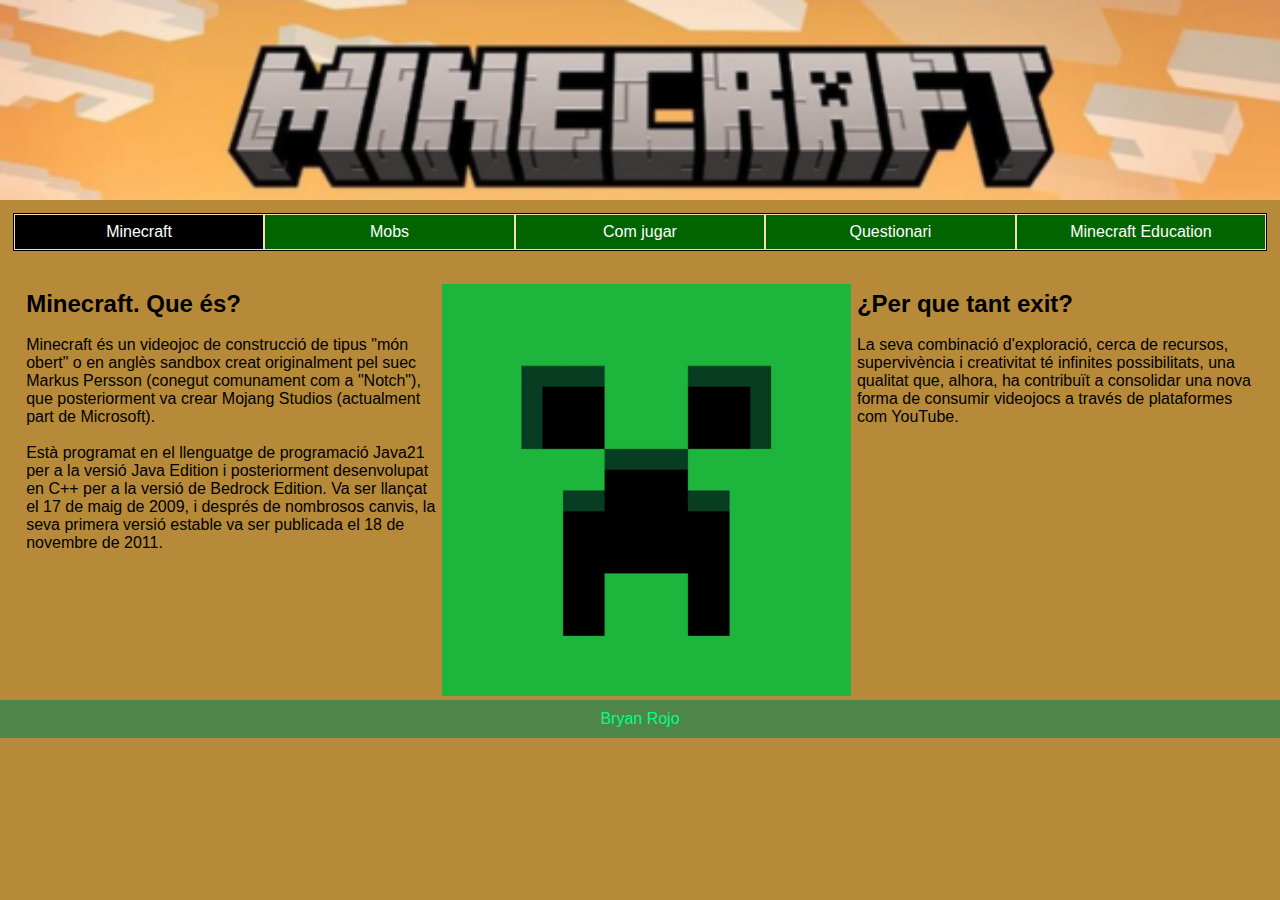
<file: index.html>
<!DOCTYPE html>
<html lang="ca">

<head>
  <meta charset="UTF-8">
  <meta name="viewport" content="width=device-width, initial-scale=1.0">
  <link rel="stylesheet" type="text/css" href="css/styles.css">
  <title>Minecraft</title>
</head>

<body>
  <header>

  </header>

  <section>
    <nav>
      <ul>
        <li class="active"><a href="index.html">Minecraft</a></li>
        <li><a href="mobs.html">Mobs</a></li>
        <li><a href="com_jugar.html">Com jugar</a></li>
        <li><a href="questionari.html">Questionari</a></li>
        <li><a href="education.html">Minecraft Education</a></li>
      </ul>
    </nav>

    <article>
      <div class="column">
        <h2>Minecraft. Que és?</h2><br>
        <p>Minecraft és un videojoc de construcció de tipus "món obert" o en anglès sandbox creat originalment pel suec
          Markus Persson (conegut comunament com a "Notch"), que posteriorment va crear Mojang Studios (actualment part
          de Microsoft).<br>
          <br>
          Està programat en el llenguatge de programació Java21 per a la versió Java Edition i posteriorment
          desenvolupat en C++ per a la versió de Bedrock Edition. Va ser llançat el 17 de maig de 2009, i després de
          nombrosos canvis, la seva primera versió estable va ser publicada el 18 de novembre de 2011.
        </p> <br>
      </div>
      <div class="imatge">
        <img src="imatges/creeper_inicio.png" alt="creeper">
      </div>
      <div class="segona_columna">
        <h2>¿Per que tant exit?</h2><br>
          <p>La seva combinació d'exploració, cerca de recursos, supervivència i creativitat té infinites
            possibilitats, una qualitat que, alhora, ha contribuït a consolidar una nova forma de consumir
            videojocs a través de plataformes com YouTube.</p> <br>
      </div>
    </article>
  </section>

  <footer>
    <p>Bryan Rojo</p>
  </footer>
</body>

</html>
</file>
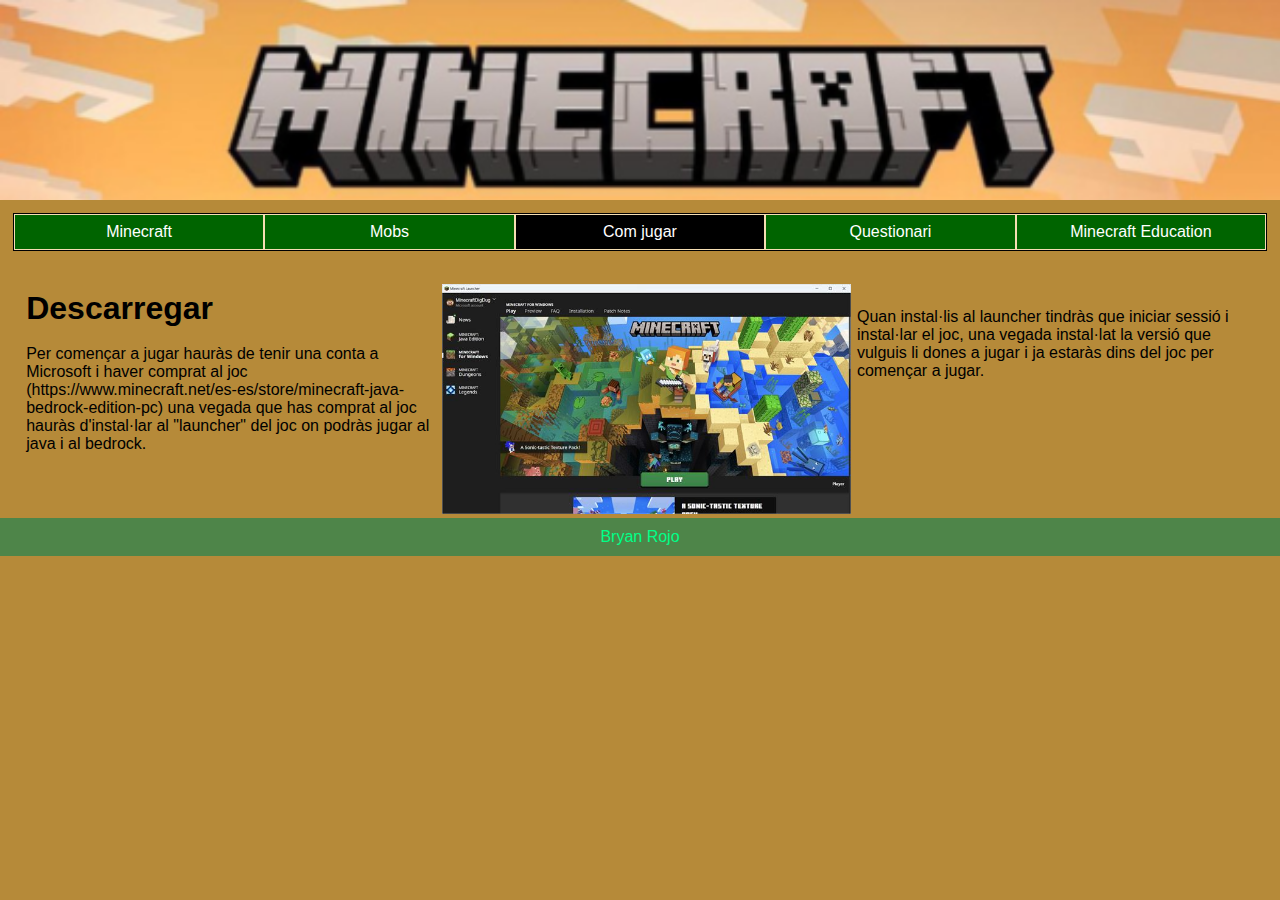
<file: com_jugar.html>
<!DOCTYPE html>
<html lang="ca">

<head>
    <meta charset="UTF-8">
    <meta name="viewport" content="width=device-width, initial-scale=1.0">
    <link rel="stylesheet" type="text/css" href="css/styles.css">
    <title>Minecraft</title>
</head>

<body>
    <header>

    </header>

    <section>
        <nav>
            <ul>
                <li><a href="index.html">Minecraft</a></li>
                <li><a href="mobs.html">Mobs</a></li>
                <li class="active"><a href="com_jugar.html">Com jugar</a></li>
                <li><a href="questionari.html">Questionari</a></li>
                <li><a href="education.html">Minecraft Education</a></li>
            </ul>
        </nav>

        <article>
            <div class="column">
                <h1>Descarregar</h1><br>
                <p> Per començar a jugar hauràs de tenir una conta a Microsoft i haver comprat al joc
                    (https://www.minecraft.net/es-es/store/minecraft-java-bedrock-edition-pc) una vegada que has comprat
                    al joc hauràs d'instal·lar al "launcher" del joc on podràs jugar al java i al bedrock.
                </p> <br>
            </div>
            <div class="imatge">
                <img src="imatges/launcher.jpg" alt="launcher">
            </div>
            <div class="segona_columna">
                <br>Quan instal·lis al launcher tindràs que iniciar sessió i instal·lar el joc, una vegada instal·lat la
                versió que vulguis li dones a jugar i ja estaràs dins del joc per començar a jugar.
                <br>
            </div>
        </article>
    </section>

    <footer>
        <p>Bryan Rojo</p>
    </footer>
</body>

</html>
</file>
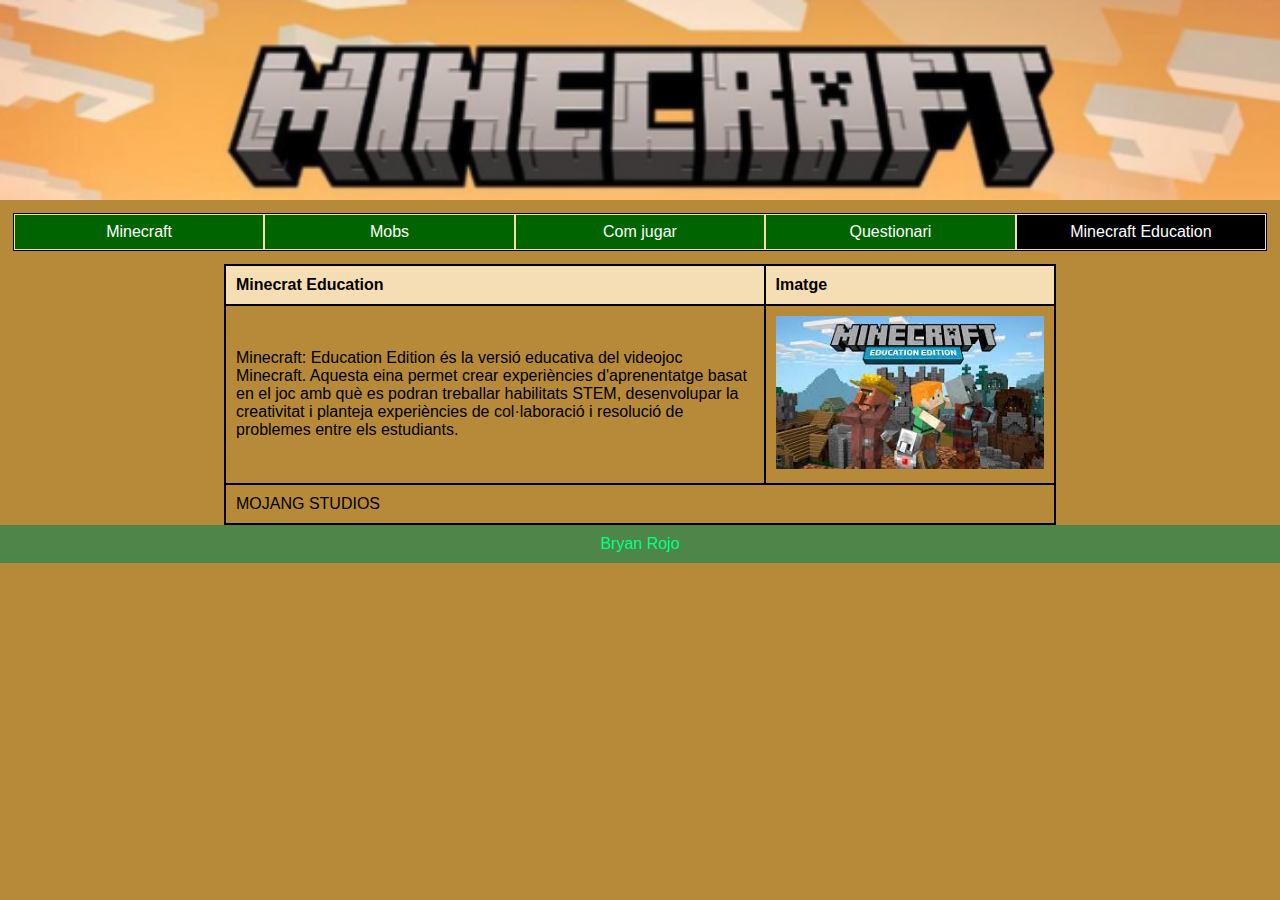
<file: education.html>
<!DOCTYPE html>
<html lang="ca">

<head>
    <meta charset="UTF-8">
    <meta name="viewport" content="width=device-width, initial-scale=1.0">
    <link rel="stylesheet" type="text/css" href="css/styles.css">
    <title>Minecraft</title>
</head>

<body>
    <header>

    </header>

    <section>
        <nav>
            <ul>
                <li><a href="index.html">Minecraft</a></li>
                <li><a href="mobs.html">Mobs</a></li>
                <li><a href="com_jugar.html">Com jugar</a></li>
                <li><a href="questionari.html">Questionari</a></li>
                <li class="active" ><a href="education.html">Minecraft Education</a></li>
            </ul>
        </nav>

    </section>
    <table class="center">
        <tbody>
            <tr>
                <th scope="row">Minecrat Education</th>
                <th scope="row">Imatge</th>
            </tr>
            <tr>
                <td><p>Minecraft: Education Edition és la versió educativa del videojoc Minecraft. Aquesta eina permet crear
                    experiències d'aprenentatge basat en el joc amb què es podran treballar habilitats STEM,
                    desenvolupar la creativitat i planteja experiències de col·laboració i resolució de problemes entre
                    els estudiants.
                </p></td>
                <td><img src="imatges/education.jpg" alt="education"></td> 
            </tr>
            <tr>
            </tr>
            <tr>
                <td colspan="4">MOJANG STUDIOS</td>
            </tr>
        </tbody>

    </table>
    <footer>
        <p>Bryan Rojo</p>
    </footer>
</body>

</html>
</file>
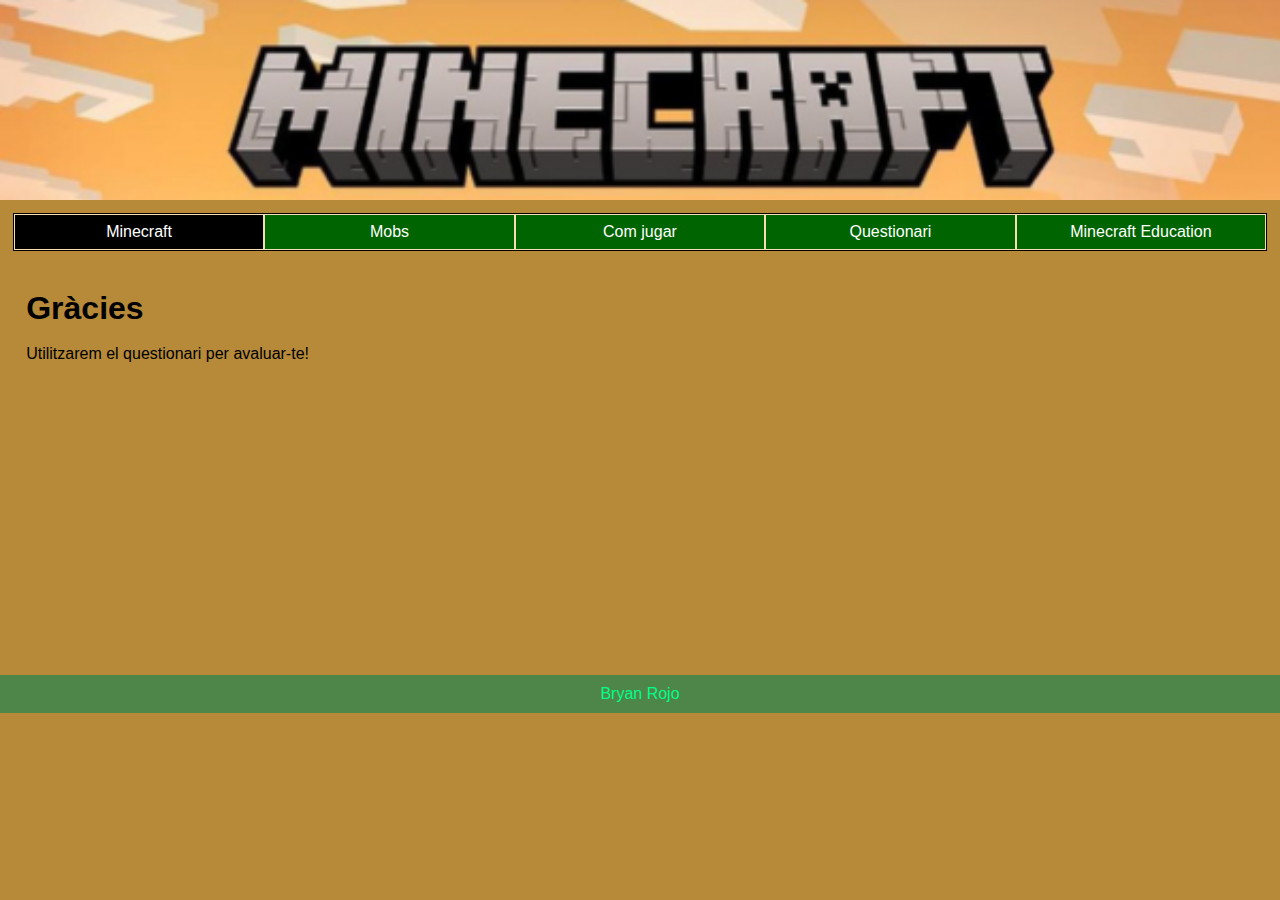
<file: gracies.html>
<!DOCTYPE html>
<html lang="ca">

<head>
    <meta charset="UTF-8">
    <meta name="viewport" content="width=device-width, initial-scale=1.0">
    <link rel="stylesheet" type="text/css" href="css/styles.css">
    <title>Minecraft</title>
</head>

<body>
    <header>

    </header>

    <section>
        <nav>
            <ul>
                <li class="active"><a href="index.html">Minecraft</a></li>
                <li><a href="mobs.html">Mobs</a></li>
                <li><a href="Com jugar.html">Com jugar</a></li>
                <li><a href="questionari.html">Questionari</a></li>
                <li><a href="education.html">Minecraft Education</a></li>
            </ul>
        </nav>

        <article>
            <div class="column">
                <h1>Gràcies</h1><br>
                <p>Utilitzarem el questionari per avaluar-te!
                </p> <br>
            </div>
        </article>
    </section>
<br><br><br><br><br><br><br><br><br><br><br><br><br><br><br><br>
    <footer>
        <p>Bryan Rojo</p>
    </footer>
</body>

</html>
</file>
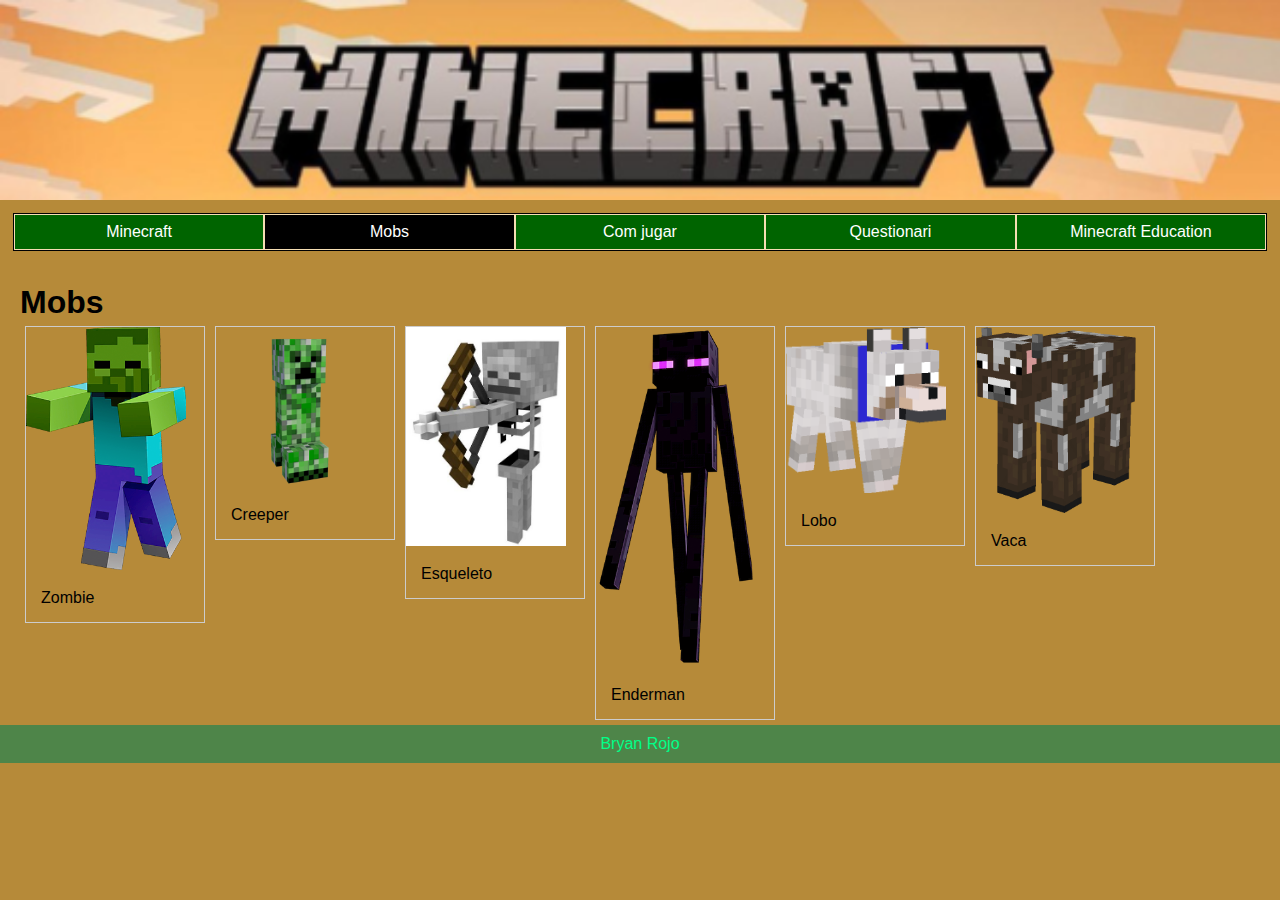
<file: mobs.html>
<!DOCTYPE html>
<html lang="ca">

<head>
  <meta charset="UTF-8">
  <meta name="viewport" content="width=device-width, initial-scale=1.0">
  <link rel="stylesheet" type="text/css" href="css/styles.css">
  <link rel="stylesheet" type="text/css" href="css/galeria.css">
  <title>Minecraft</title>
</head>

<body>
  <header>

  </header>

  <section>
    <nav>
      <ul>
        <li><a href="index.html">Minecraft</a></li>
        <li class="active"><a href="mobs.html">Mobs</a></li>
        <li><a href="com_jugar.html">Com jugar</a></li>
        <li><a href="questionari.html">Questionari</a></li>
        <li><a href="education.html">Minecraft Education</a></li>
      </ul>
    </nav>
    <article>
      <h1>Mobs</h1>
      <div class="gallery">
        <a target="_blank" href="imatges/zombie.png">
          <img src="imatges/zombie.png" alt="Zombie" width="500" height="300">
        </a>
        <div class="desc">Zombie
        </div>
      </div>
      <div class="gallery">
        <a target="_blank" href="imatges/creeper.png">
          <img src="imatges/creeper.png" alt="Creeper" width="600" height="400">
        </a>
        <div class="desc">Creeper</div>
      </div>
      <div class="gallery">
        <a target="_blank" href="imatges/esqueleto.jpg">
          <img src="imatges/esqueleto.jpg" alt="Esqueleto" width="600" height="400">
        </a>
        <div class="desc">Esqueleto</div>
      </div>
      <div class="gallery">
        <a target="_blank" href="imatges/enderman.png">
          <img src="imatges/enderman.png" alt="Enderman" width="600" height="400">
        </a>
        <div class="desc">Enderman</div>
      </div>
      <div class="gallery">
        <a target="_blank" href="imatges/lobo.png">
          <img src="imatges/lobo.png" alt="Lobo" width="600" height="400">
        </a>
        <div class="desc">Lobo</div>
      </div>
      <div class="gallery">
        <a target="_blank" href="imatges/vaca.png">
          <img src="imatges/vaca.png" alt="Vaca" width="600" height="400">
        </a>
        <div class="desc">Vaca</div>
      </div>
    </article>
  </section>

  <footer>
    <p>Bryan Rojo</p>
  </footer>
</body>

</html>
</file>
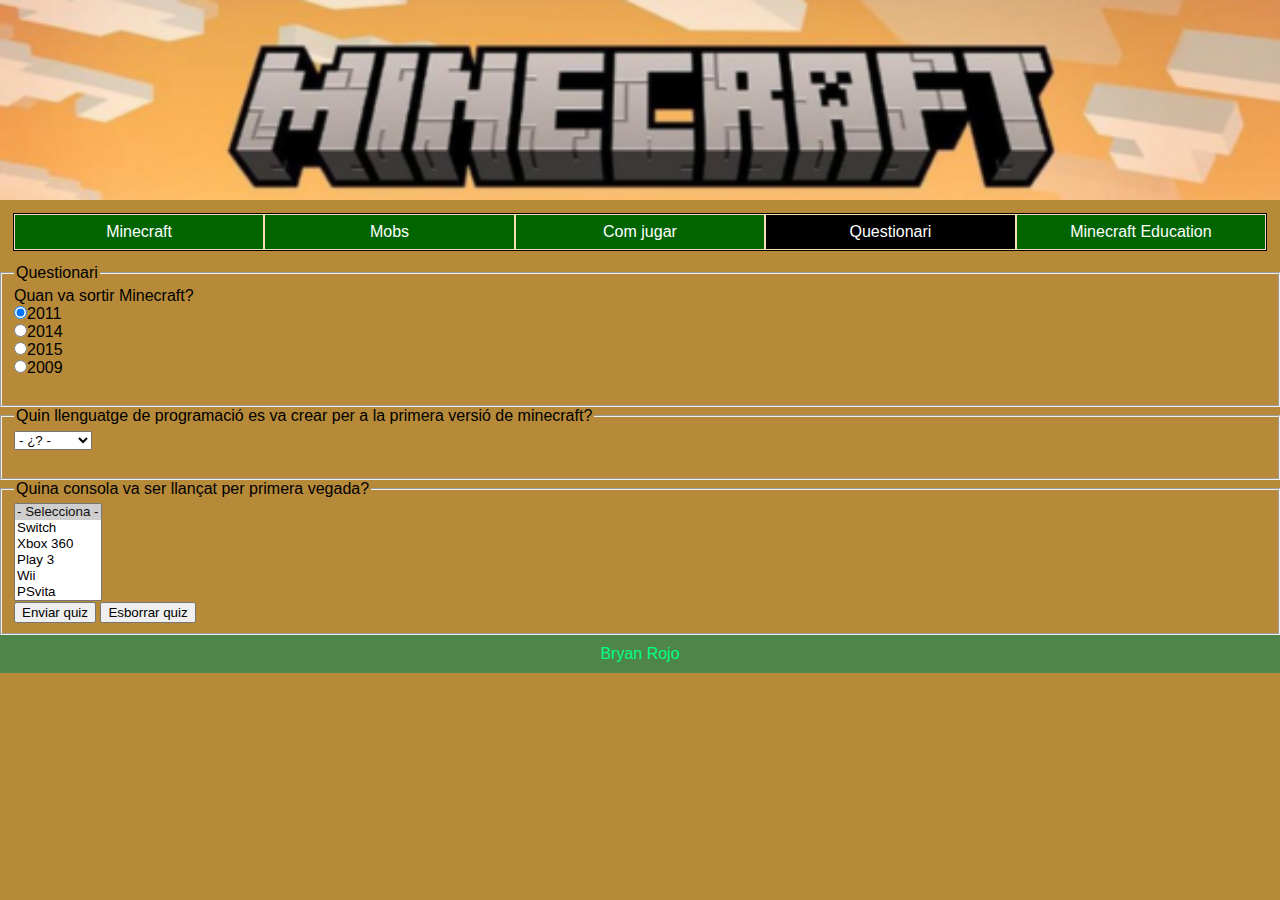
<file: questionari.html>
<!DOCTYPE html>
<html lang="ca">

<head>
    <meta charset="UTF-8">
    <meta name="viewport" content="width=device-width, initial-scale=1.0">
    <link rel="stylesheet" type="text/css" href="css/styles.css">
    <title>Minecraft</title>
</head>

<body>
    <header>

    </header>

    <section>
        <nav>
            <ul>
                <li><a href="index.html">Minecraft</a></li>
                <li><a href="mobs.html">Mobs</a></li>
                <li><a href="com_jugar.html">Com jugar</a></li>
                <li class="active"><a href="questionari.html">Questionari</a></li>
                <li><a href="education.html">Minecraft Education</a></li>
            </ul>
        </nav>
        <form action="gracies.html" method="get" name="Formulari">
            <fieldset>
                <legend>Questionari</legend>
                <label for="sortir">Quan va sortir Minecraft?</label><br>
                <input type="radio" name="sortir" id="amd" value="amd" checked>2011<br>
                <input type="radio" name="sortir" id="intel" value="intel">2014<br>
                <input type="radio" name="sortir" id="quince" value="intel">2015<br>
                <input type="radio" name="sortir" id="nueve" value="intel">2009<br>
                <br>

            </fieldset>
            <fieldset>
                <legend>Quin llenguatge de programació es va crear per a la primera versió de minecraft?</legend>
                <select id="Capitol" required>
                    <option value="" selected>- ¿? -</option>
                    <option value="C">C++</option>
                    <option value="Python">PYTHON</option>
                    <option value="Java">JAVA</option>
                    <option value="PHP">PHP</option>
                </select><br><br>
            </fieldset>
            <fieldset>
                <legend>Quina consola va ser llançat per primera vegada?</legend>
                <select id="ram" size="6" required>
                    <option value="" selected>- Selecciona -</option>
                    <option value="Switch">Switch</option>
                    <option value="Xbox 360">Xbox 360</option>
                    <option value="Play3">Play 3</option>
                    <option value="Wii">Wii</option>
                    <option value="PSvita">PSvita</option>
                    <option value="Play 4">Play 4</option>
                </select><br>
                <button type="submit" id="submit">Enviar quiz</button>
                <button type="reset" id="reset">Esborrar quiz</button>
            </fieldset>
        </form>
    </section>

    <footer>
        <p>Bryan Rojo</p>
    </footer>
</body>

</html>
</file>
<file: css/styles.css>
* {
  box-sizing: border-box;
  margin: 0;
}

li:hover {
  background-color: black;
  color: white;
  display: inline;
  float: left;
}

body {
  font-family: Arial, Helvetica, sans-serif;
  background-color: wheat;
}

header {
  background-image: url(banner_minecraft.png);
  background-color: #000000;
  text-align: center;
  background-repeat: no-repeat;
  font-size: 30px;
  width: 100%;
  height: 500px;
  -moz-background-size: cover;
  -webkit-background-size: cover;
  -o-background-size: cover;
}

image {
  width: 50%;
}

img {
  width: 100%;
  height: 80%;
  float: none;
}

nav {
  /* H float: left;
  width: 30%; */
  padding: 1vw;
}

nav ul {
  display: flex;
  /*H*/
  list-style-type: none;
  padding: 0;
  width: 100%;
  background-color: darkgreen;
  border: 1px solid #555;
  text-align: center;
  border: 1px solid black;

}

input {
  background-color: wheat;
}

nav li {
  border: 1px solid rgb(61, 60, 60);
  padding: 8px;
}

li a {
  display: block;
  text-decoration: none;
  color: white;
}

.active {
  background-color: black;
}

article {
  /*   float: left;
  width: 80%; */
  padding: 20px;
}

section::after {
  content: "";
  display: table;
  clear: both;
}

section {
  /* H display: flex; */
}

nav ul li {
  border: 1px solid wheat;
  width: 20%;
  /* H */
  text-align: center;
  display: inline-block;
}

footer {
  background-color: #4e8549;
  padding: 10px;
  text-align: center;
  color: rgb(0, 255, 136);
}

a:hover {
  display: block;
  padding: auto;
  background-color: black;
}
.

table {
  width: 50;
  margin-left: auto;
  margin-right: auto;
}

table,
td,
th {
  border: 2px solid black;
  border-collapse: collapse;
  width: 65%;
  padding: 10px;
}

th {
  background-color: wheat;
  text-align: left;
}


.column {
  width: 33%;
  margin: 0.5%;
}

.imatge {
  width: 33%;
}

.segona_columna {
  width: 32%;
  margin: 0.5%;
}

.imatge2 {
  width: 33%;
  margin: 0.5%;
}

.imatge3 {
  width: 33%;
  margin: 0.5%;
}

.imatge4 {
  width: 33%;
  margin: 0.5%;
}

.center {
  margin-left: auto;
  margin-right: auto;
}

div {
  float: left;
  display: table;
}

@media only screen and (min-width: 600px) {

  nav,
  article {
    width: 100%;
    height: auto;
  }

  body {
    background-color: rgb(182, 138, 57);

  }

  .fila {
    border-color: darkred;
    background-color: red;

  }

  .columna {
    width: 100%;
    background-color: wheat;
  }


}

header {
  text-align: center;
  background-repeat: no-repeat;
  font-size: 20px;
  width: 100%;
  height: 200px;
  -moz-background-size: cover;
  -webkit-background-size: cover;
  -o-background-size: cover;
}

.col-s-1 {
  width: 8.33%;
}

.col-s-2 {
  width: 16.66%;
}

.col-s-3 {
  width: 25%;
}

.col-s-4 {
  width: 33.33%;
}

.col-s-5 {
  width: 41.66%;
}

.col-s-6 {
  width: 50%;
}

.col-s-7 {
  width: 58.33%;
}

.col-s-8 {
  width: 66.66%;
}

.col-s-9 {
  width: 75%;
}

.col-s-10 {
  width: 83.33%;
}

.col-s-11 {
  width: 91.66%;
}

.col-s-12 {
  width: 100%;
}

@media only screen and (min-width: 768px) {

  /* For desktop: */
  .col-1 {
    width: 8.33%;
  }

  .col-2 {
    width: 16.66%;
  }

  .col-3 {
    width: 25%;
  }

  .col-4 {
    width: 33.33%;
  }

  .col-5 {
    width: 41.66%;
  }

  .col-6 {
    width: 50%;
  }

  .col-7 {
    width: 58.33%;
  }

  .col-8 {
    width: 66.66%;
  }

  .col-9 {
    width: 75%;
  }

  .col-10 {
    width: 83.33%;
  }

  .col-11 {
    width: 91.66%;
  }

  .col-12 {
    width: 100%;
  }
}
</file>
<file: css/galeria.css>
div.gallery {
  margin: 5px;
  border: 1px solid #ccc;
  float: left;
  width: 180px;
}

div.gallery:hover {
  border: 1px solid #777;
}

div.gallery img {
  width: 90%;
  height: auto;
}

div.desc {
  padding: 15px;
  text-align: center;
}
</file>
